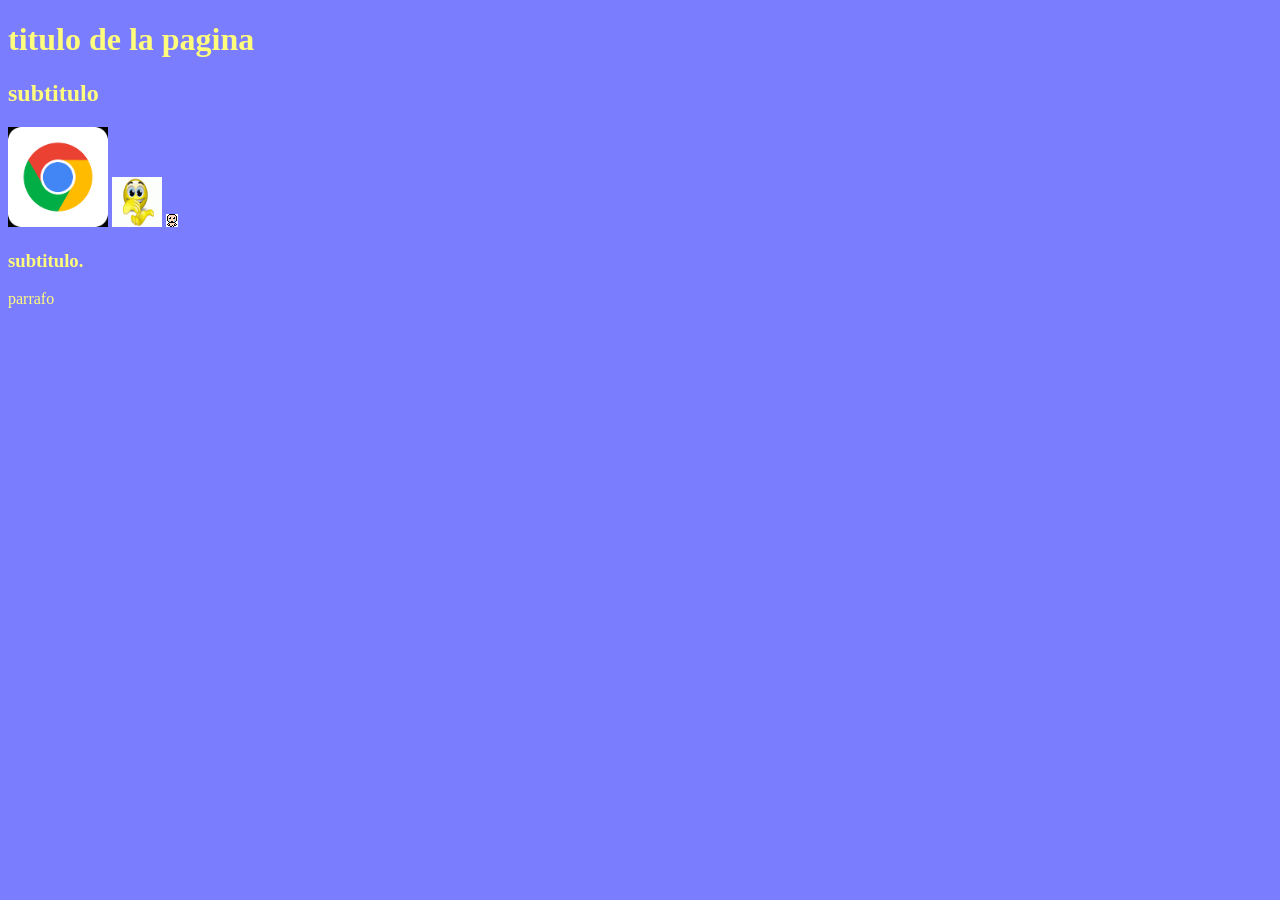
<file: index.html>
<!DOCTYPE html>
<html lang="es">
   
<head>
    <meta charset="UTF-8">
    <meta name="viewport" content="width=device-width, initial-scale=1.0">
    <title>Document</title>

    <link rel="stylesheet" href="./style.css"/>

</head>

<body>
    <script src="./index.js">
    </script>

    <header>
        <h1>titulo de la pagina</h1>
        <h2>subtitulo</h2>

    </header>

    <nav>
        
    </nav>

    <section>
        <article>
            <img src="imagenes/prueba.png" alt="imagen, prueba" width="100" height="100"/>
            <img src="imagenes/prueba3.gif" alt="imagen, prueba" width="50" height="50">
            <img src="imagenes/prueba2.png" alt="imagen, prueba">
             
            <h3>subtitulo.</h3>

            <p>parrafo</p>
        </article>
    </section>

    <aside>
        
    </aside>

    <footer>

    </footer>
</body>

</html>

<!-- comentario -->
</file>
<file: style.css>
body{
    background-color:rgb(123, 125, 255);
    background-image: url(https://tinyurl.com/mr3w63m2);
    background-size: cover;
    background-position: center;
    background-repeat: repeat;
    background-size: 100% 300%;

    color:#FFFD7B;
}
</file>
